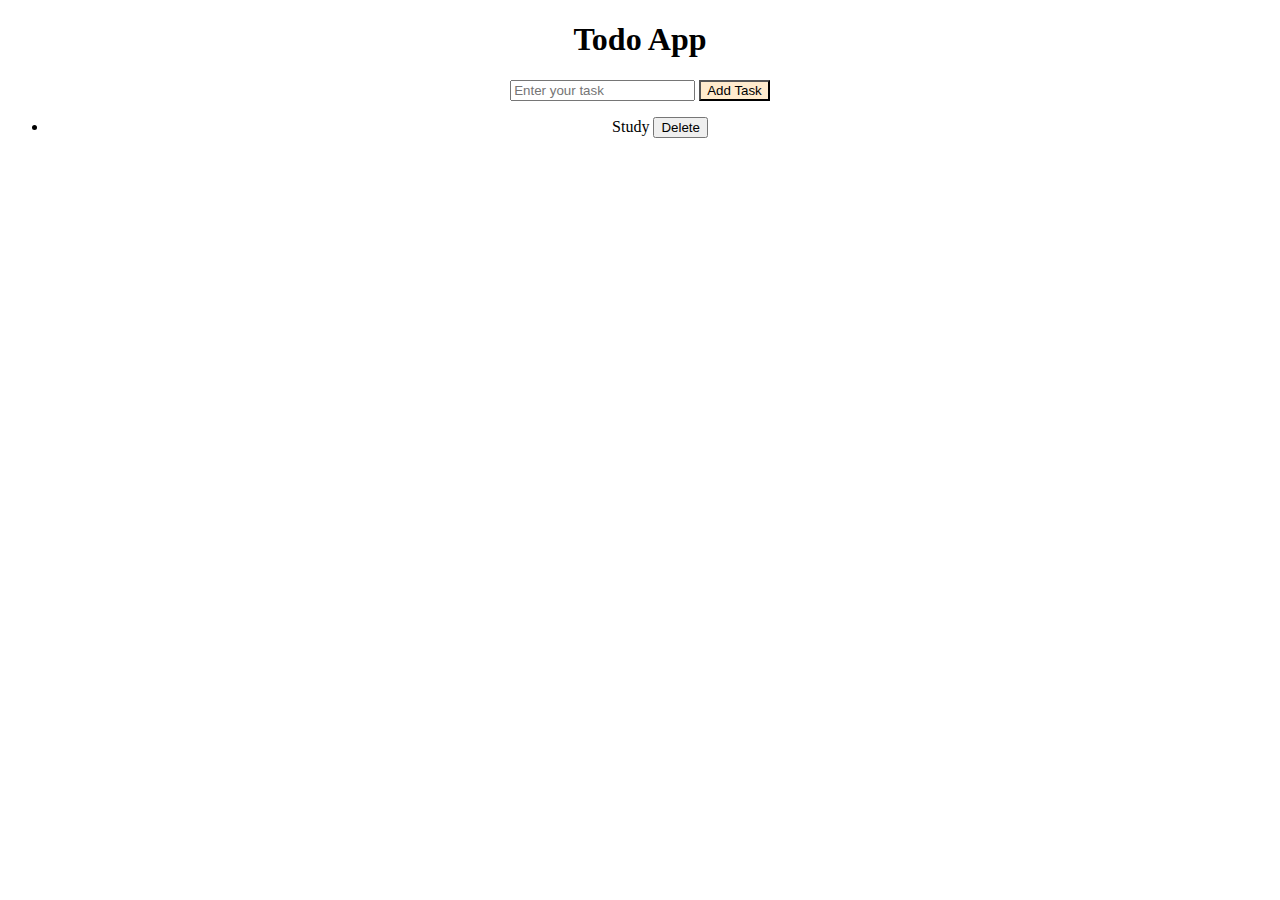
<file: 12_AC_todo/index.html>
<!DOCTYPE html>
<html lang="en">
<head>
    <meta charset="UTF-8">
    <meta name="viewport" content="width=device-width, initial-scale=1.0">
    <title>TODO</title>
</head>
<body style=" text-align: center;">
        <h1 >Todo App</h1>
        <input placeholder="Enter your task">
        <button style="background-color: blanchedalmond;">Add Task</button>
        <ul>
            <li>Study <button class="delete">Delete</button></li>
        </ul>

    <script src="script.js"></script>
</body>
</html>
</file>
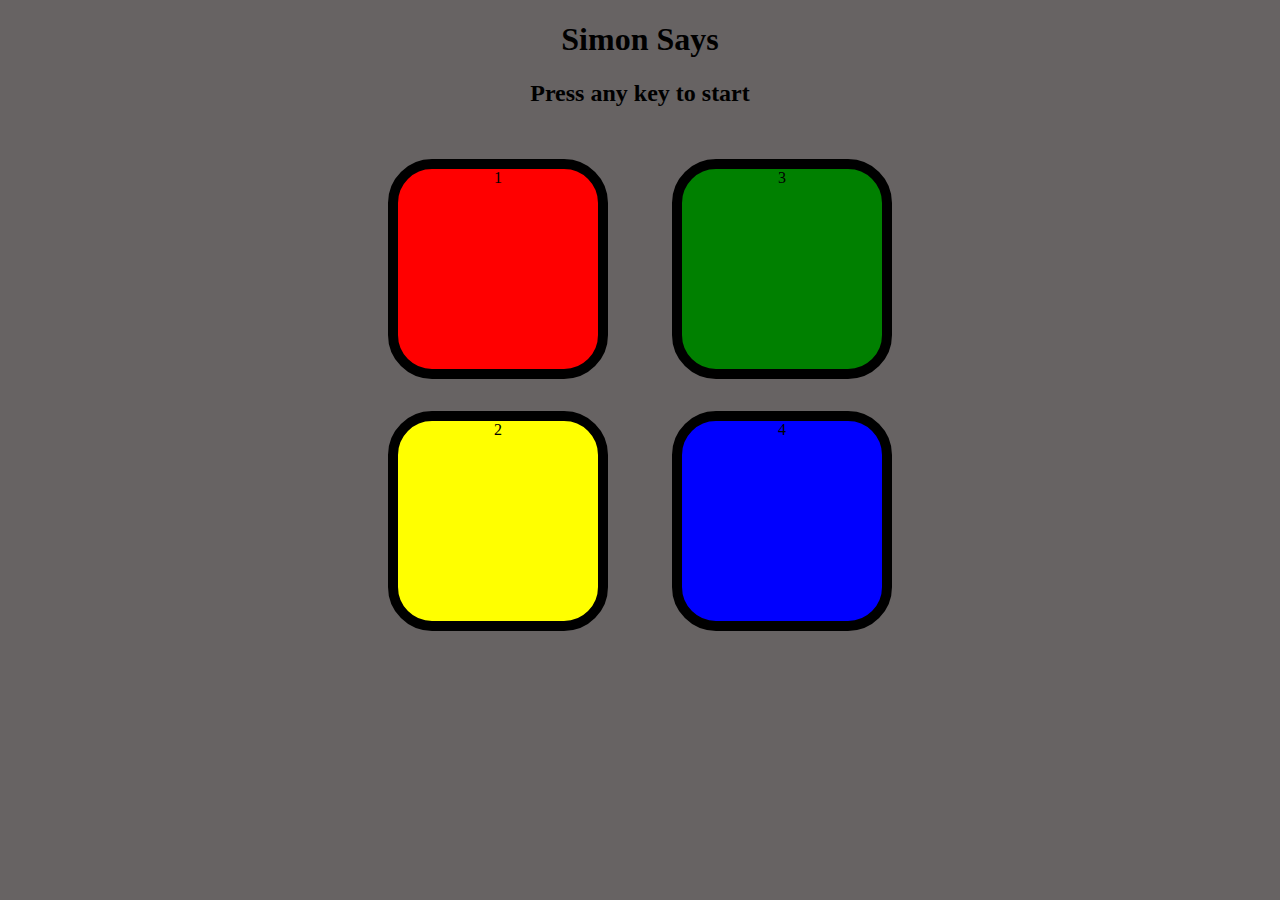
<file: 13_AC_SimonSaysGame/index.html>
<!DOCTYPE html>
<html lang="en">
<head>
    <meta charset="UTF-8">
    <meta name="viewport" content="width=device-width, initial-scale=1.0">
    <title>Simon Says</title>
    <link rel="stylesheet" href="style.css">
</head>
<body style="background-color: #676363;">
    <h1>Simon Says</h1>
    <h2>Press any key to start</h2>

    <div class="buttonContainer">
        <div class="lineOne">
            <div class="btn red" id="red">1</div>
            <div class="btn yellow" id="yellow">2</div>
        </div>
        
        <div class="lineTwo">
            <div class="btn green" id="green">3</div>
            <div class="btn blue" id="blue">4</div>
        </div>
        
    </div>

    <script src="app.js"></script>
</body>
</html>
</file>
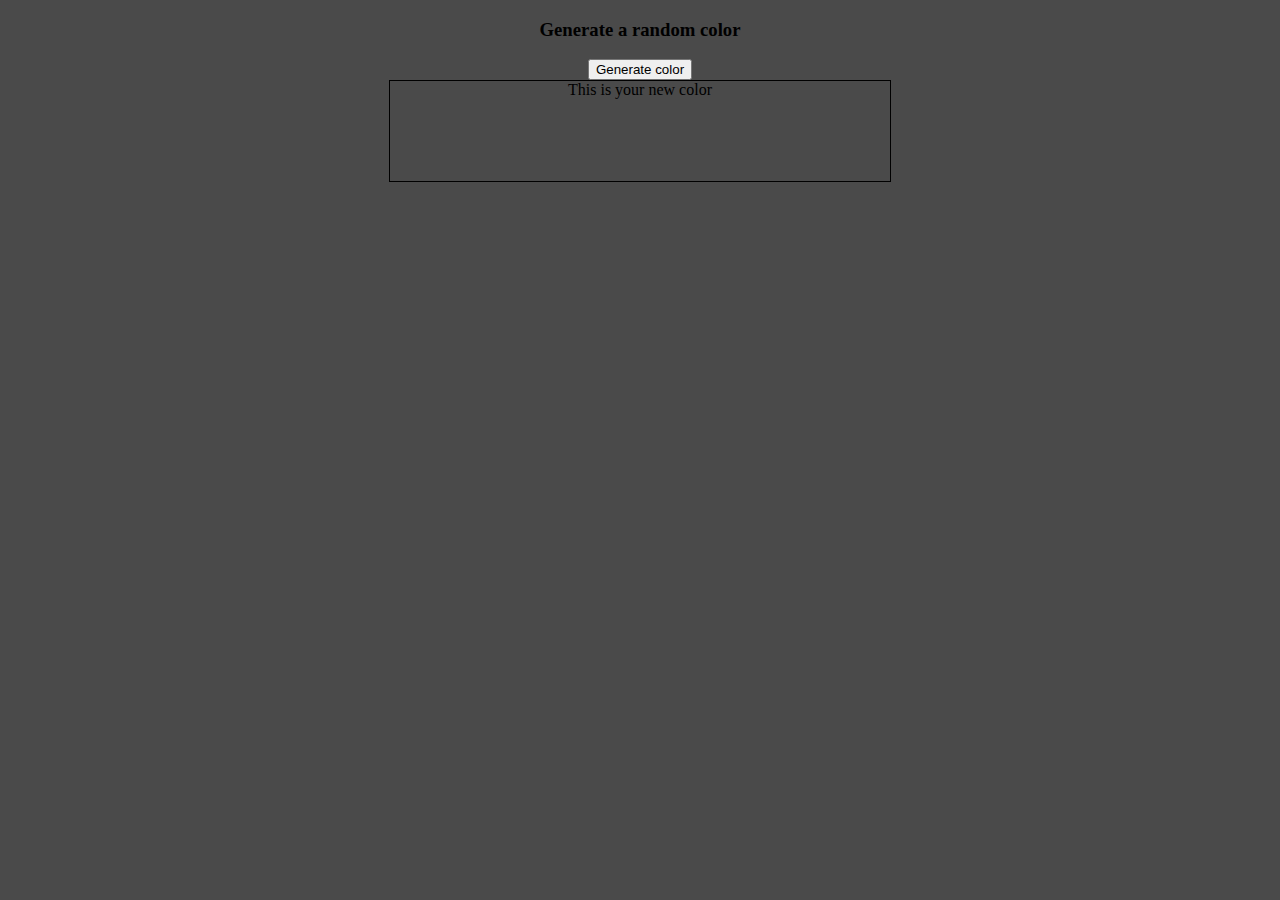
<file: projects/index.html>
<!DOCTYPE html>
<html lang="en">
<head>
    <meta charset="UTF-8">
    <meta name="viewport" content="width=device-width, initial-scale=1.0">
    <title>Random color generator</title>
    <link rel="stylesheet" href="style.css">
</head>
<body>
    <h3>Generate a random color</h3>
    <button>Generate color</button>
    <div>This is your new color</div>
    <script src="07_AC_generateRandomColor.js"></script>
</body>
</html>
</file>
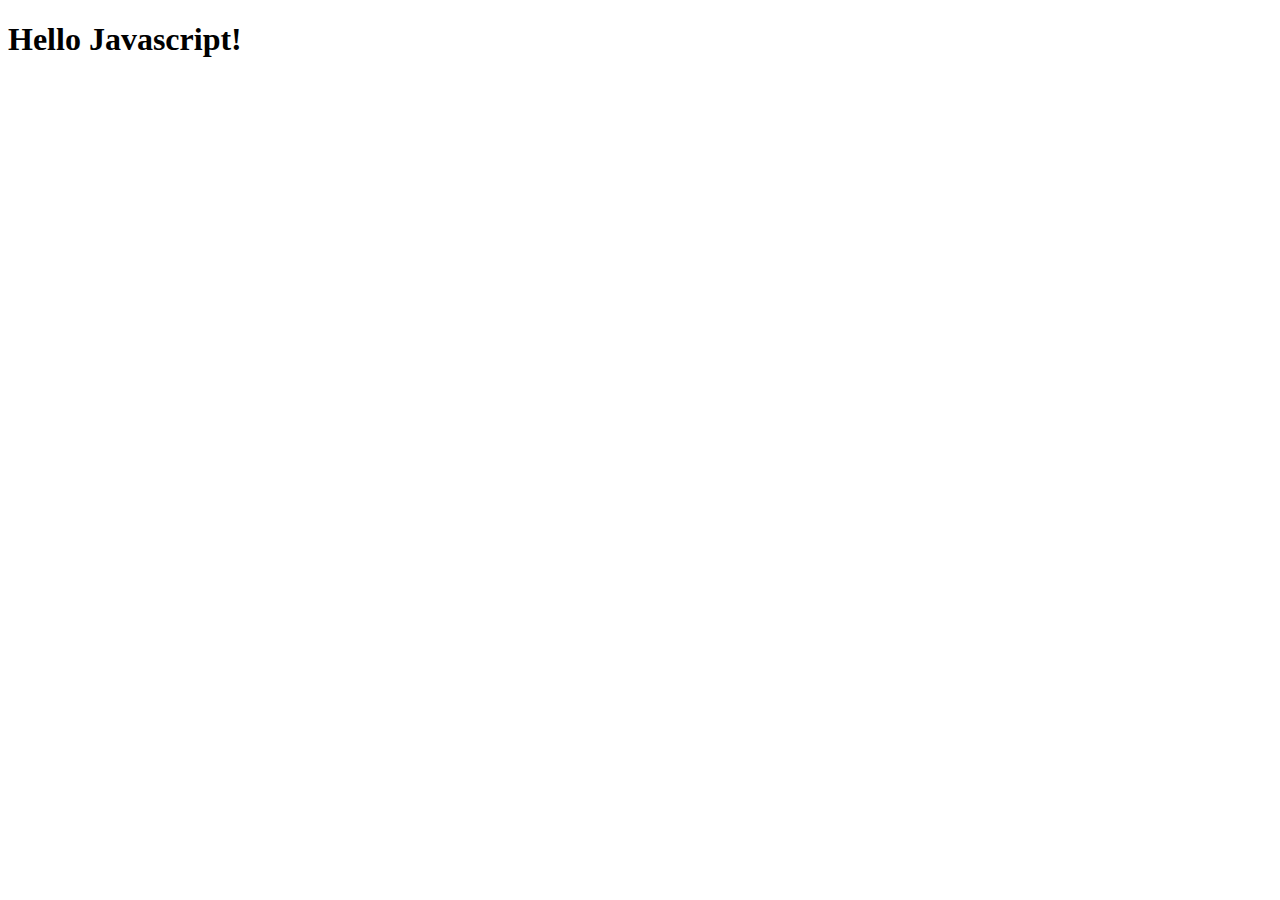
<file: APNA_COLLEGE_DELTA/basics/index.html>
<!DOCTYPE html>
<html lang="en">
<head>
    <meta charset="UTF-8">
    <meta name="viewport" content="width=device-width, initial-scale=1.0">
    <title>Javascript Concepts</title>
    
</head>
<body>
    <h1>Hello Javascript!</h1> 

    <script src="app.js"></script> 
</body>
</html>
</file>
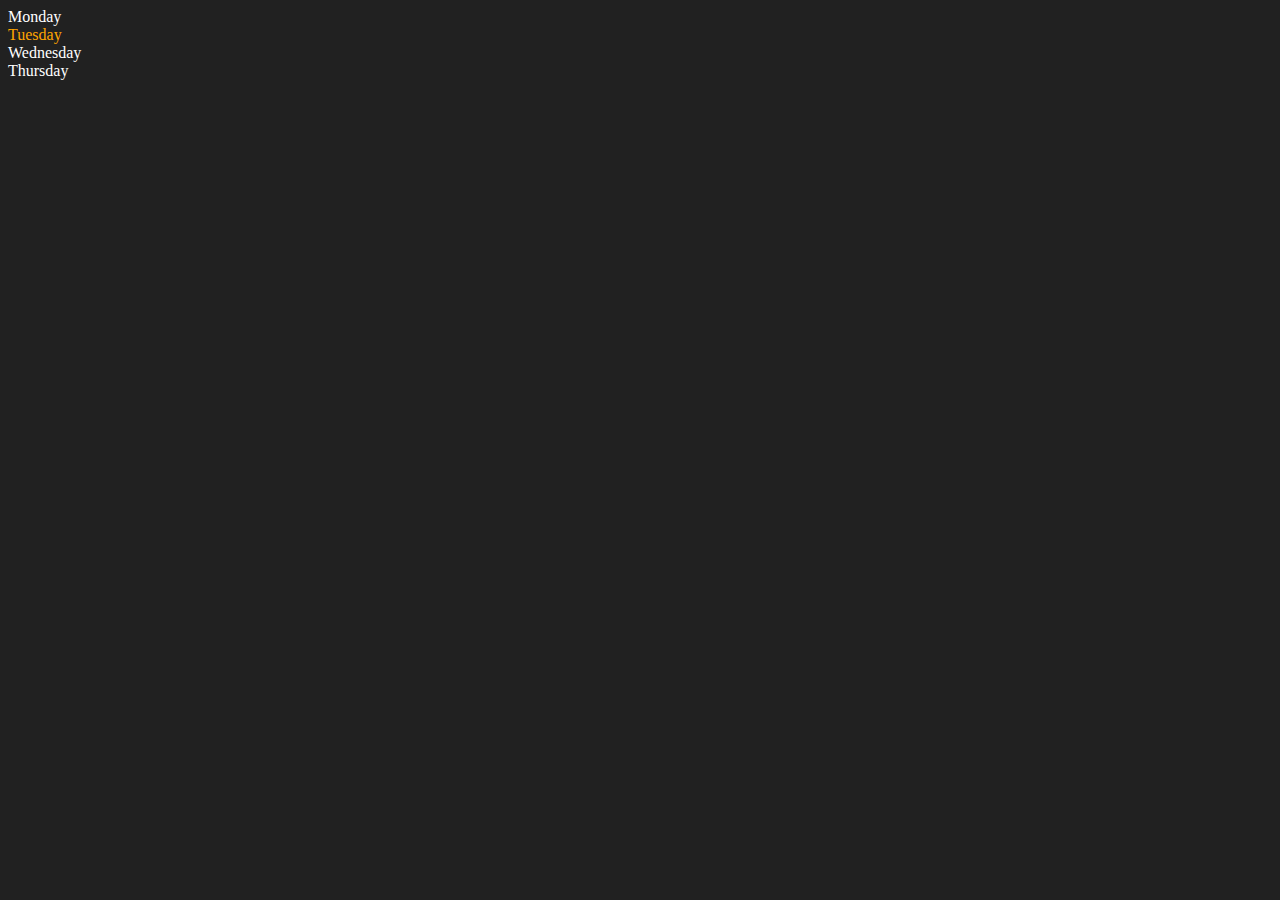
<file: dom.html>
<!DOCTYPE html>
<html lang="en">
<head>
    <meta charset="UTF-8">
    <meta name="viewport" content="width=device-width, initial-scale=1.0">
    <title>DOM | Chai Aur Code</title>
</head>
<body style="background-color: #212121; color: #fff;">
    <div class="parent">
        <div class="day">Monday</div>   
        <div class="day">Tuesday</div>
        <div class="day">Wednesday</div>
        <div class="day">Thursday</div>
    </div>
<script>
     const parent = document.querySelector('.parent')
    //  console.log(parent);
    //  console.log(parent.children);
    // console.log(parent.children[1].innerHTML);

    //  for (let i = 0; i < parent.children.length; i++) {
    //  console.log( parent.children[i].innerHTML)
    //  }

    parent.children[1].style.color = "orange"
    // console.log(parent.firstElementChild);
    // console.log(parent.lastElementChild);

   const dayOne = document.querySelector('.day')
//    console.log(dayOne);
//    console.log(dayOne.parentElement);
//    console.log(dayOne.nextElementSibling);
   
   console.log("NODES: " ,parent.childNodes);
</script>
</body>
</html>
</file>
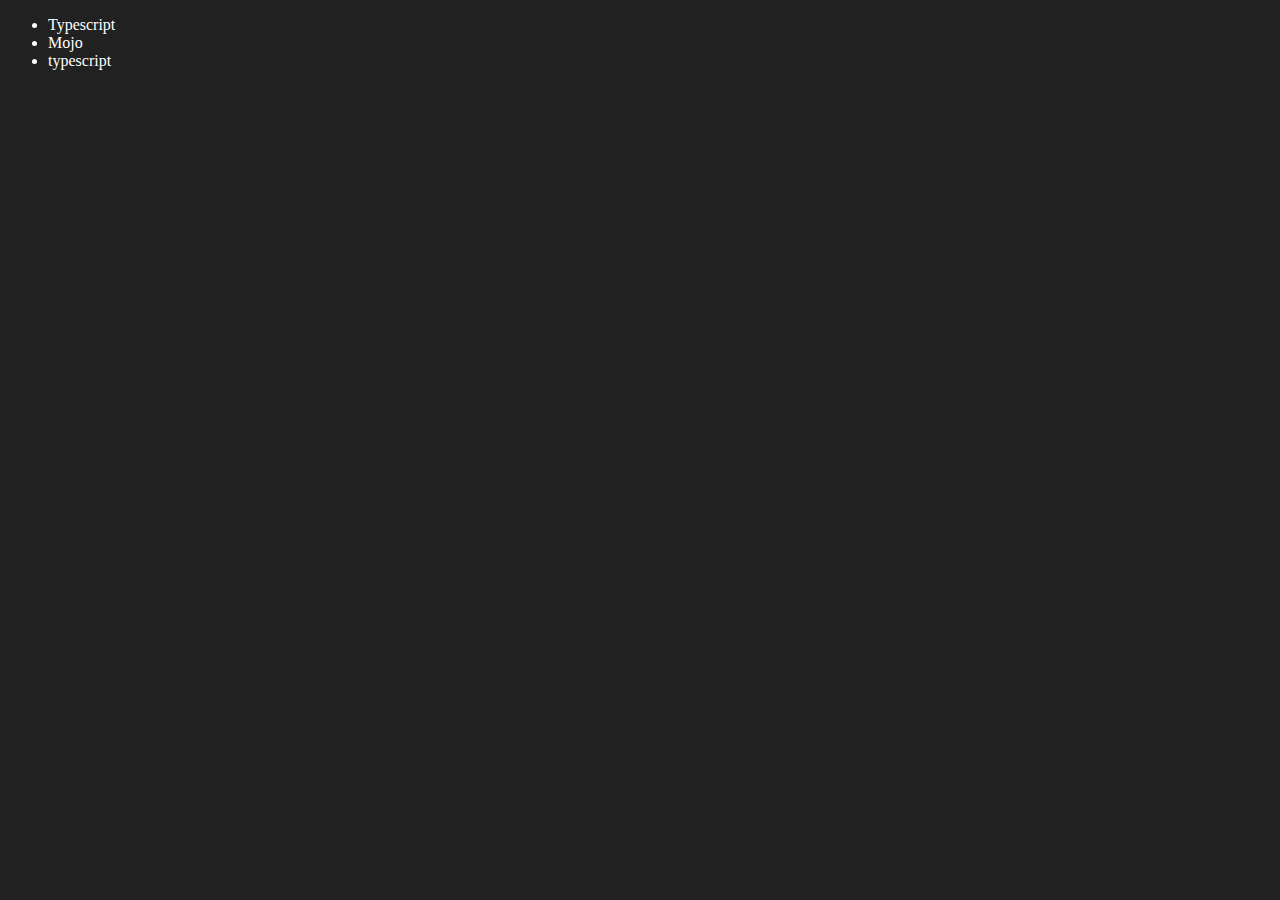
<file: 06_dom/four.html>
<!DOCTYPE html>
<html lang="en">
<head>
    <meta charset="UTF-8">
    <meta name="viewport" content="width=device-width, initial-scale=1.0">
    <title>Chai aur code | DOM</title>
</head>
<body style="background-color: #212121; color: #fff;">
    <ul class="language">
        <li>Javascript</li>
    </ul>
</body>
<script>
    function addLanguage(langName) {
        const li =  document.createElement('li')
        li.innerHTML = `${langName}`
        document.querySelector('.language').appendChild(li)
    }
    addLanguage("python")
    addLanguage("typescript")

    function addOptiLanguage(langName) {
        const li = document.createElement('li')
        li.appendChild(document.createTextNode(langName))
        document.querySelector('.language').appendChild(li)
    }
    addOptiLanguage("golang")

    // EDIT

    const secondLang = document.querySelector("li:nth-child(2)")
    // secondLang.innerHTML = "Mojo"
    const newli = document.createElement('li')
    newli.textContent = "Mojo"
    secondLang.replaceWith(newli)

    // edit
    // const firstLang = document.querySelector("li:nth-child(1)")
    // const newli1 = document.createElement('li')
    // newli1.textContent = "Typescript"
    // firstLang.replaceWith(newli1)

    const firstLang = document.querySelector("li:first-child")
    firstLang.outerHTML = '<li>Typescript</li>'

    // remove
    const lastLang = document.querySelector('li:last-child')
    lastLang.remove()
</script>
</html>
</file>
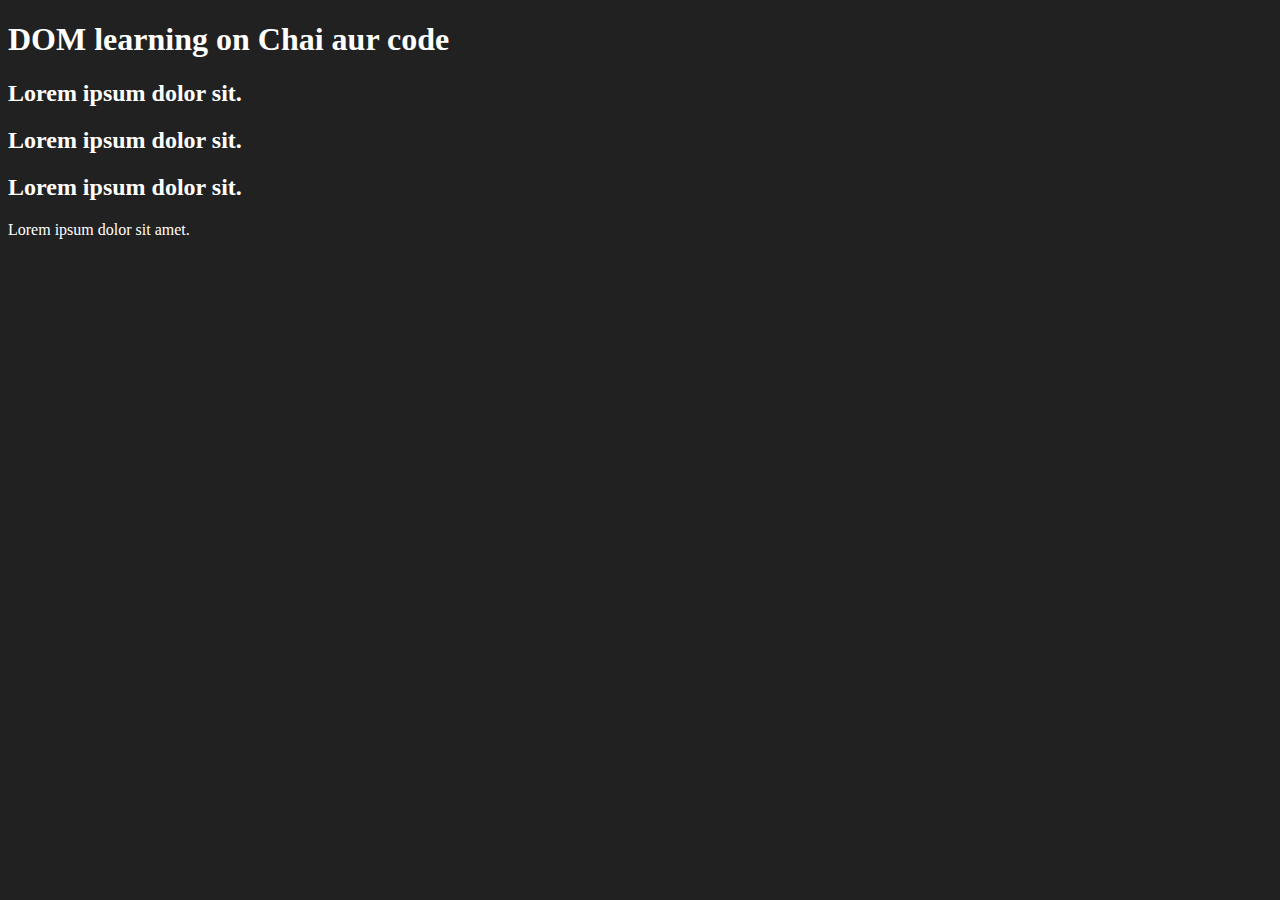
<file: 06_dom/one.html>
<!DOCTYPE html>
<html lang="en">
<head>
    <meta charset="UTF-8">
    
    <title>DOM learning</title>
    <style>
        .bg-black{
            background-color: #212121;
            color: #fff;
        }
    </style>
</head>
<body class="bg-black">
    <div>
        <h1 id="title" class="heading">DOM learning on Chai aur code</h1>
        <h2>Lorem ipsum dolor sit.</h2>
        <h2>Lorem ipsum dolor sit.</h2>
        <h2>Lorem ipsum dolor sit.</h2>
        <p>Lorem ipsum dolor sit amet.</p>
    </div>
</body>
</html>
</file>
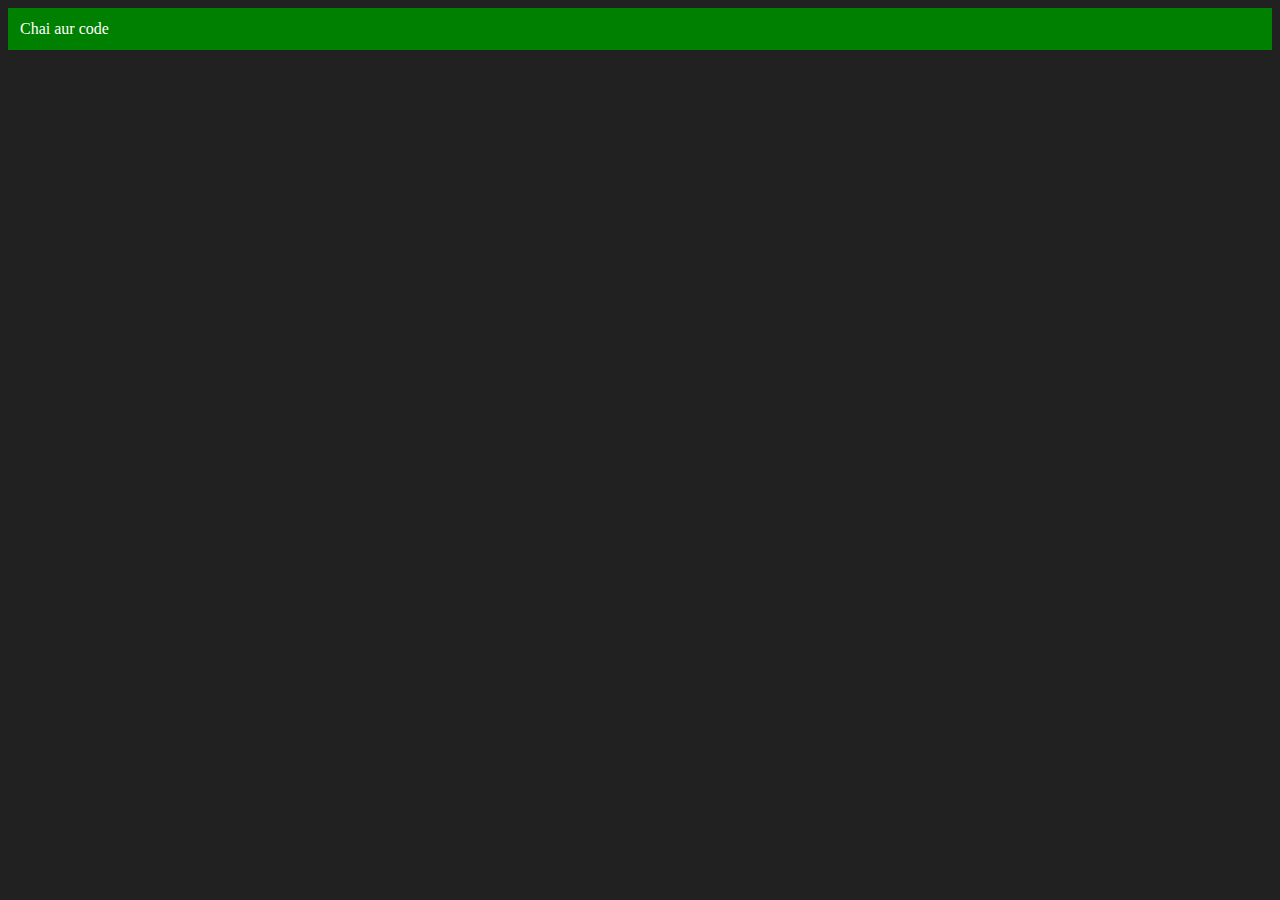
<file: 06_dom/three.html>
<!DOCTYPE html>
<html lang="en">
<head>
    <meta charset="UTF-8">
    <meta name="viewport" content="width=device-width, initial-scale=1.0">
    <title>Chai aur code</title>
</head>
<body style="background-color: #212121; color: #fff;">
    
</body>

<script>
    const div = document.createElement('div')
    console.log(div);
    div.className = "main"
    div.id = "myid"
    div.setAttribute("title" , "generated title")
    div.style.backgroundColor ="green"
    div.style.padding = "12px"
    // div.innerText = "Chai aur code"
    const addText = document.createTextNode("Chai aur code")
    div.appendChild(addText)

    document.body.appendChild(div)
</script>
</html>
</file>
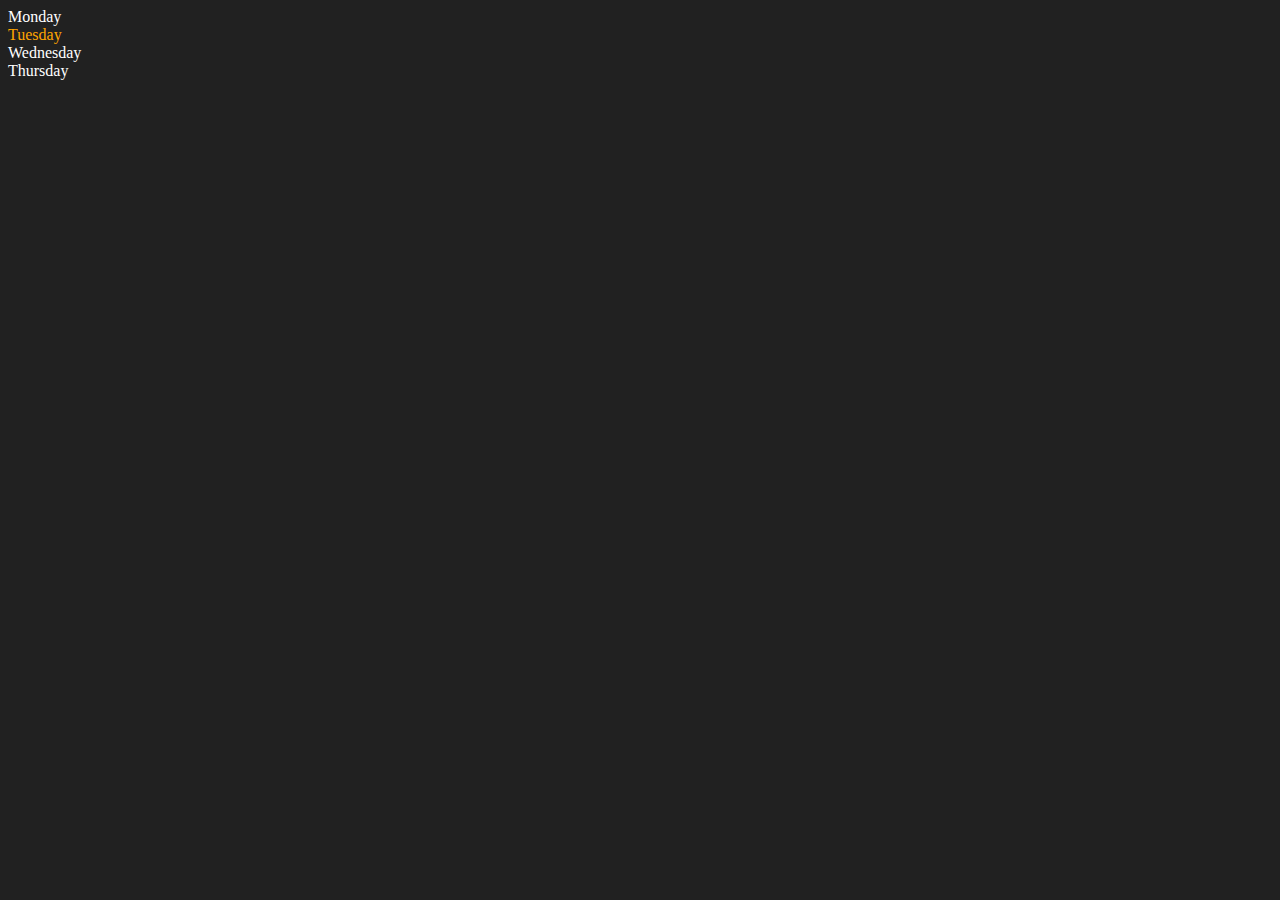
<file: 06_dom/two.html>
<!DOCTYPE html>
<html lang="en">
<head>
    <meta charset="UTF-8">
    <meta name="viewport" content="width=device-width, initial-scale=1.0">
    <title>DOM | Chai Aur Code</title>
</head>
<body style="background-color: #212121; color: #fff;">
    <div class="parent">
        <div class="day">Monday</div>
        <div class="day">Tuesday</div>
        <div class="day">Wednesday</div>
        <div class="day">Thursday</div>
    </div>
<script>
     const parent = document.querySelector('.parent')
     console.log(parent);
     console.log(parent.children);
    // console.log(parent.children[1].innerHTML);

    //  for (let i = 0; i < parent.children.length; i++) {
    //  console.log( parent.children[i].innerHTML)
    //  }

     parent.children[1].style.color = "orange"
    // console.log(parent.firstElementChild);
    // console.log(parent.lastElementChild);

   const dayOne = document.querySelector('.day')
//    console.log(dayOne);
//    console.log(dayOne.parentElement);
//    console.log(dayOne.nextElementSibling);
   
   console.log("NODES: " ,parent.childNodes);
</script>
</body>
</html>
</file>
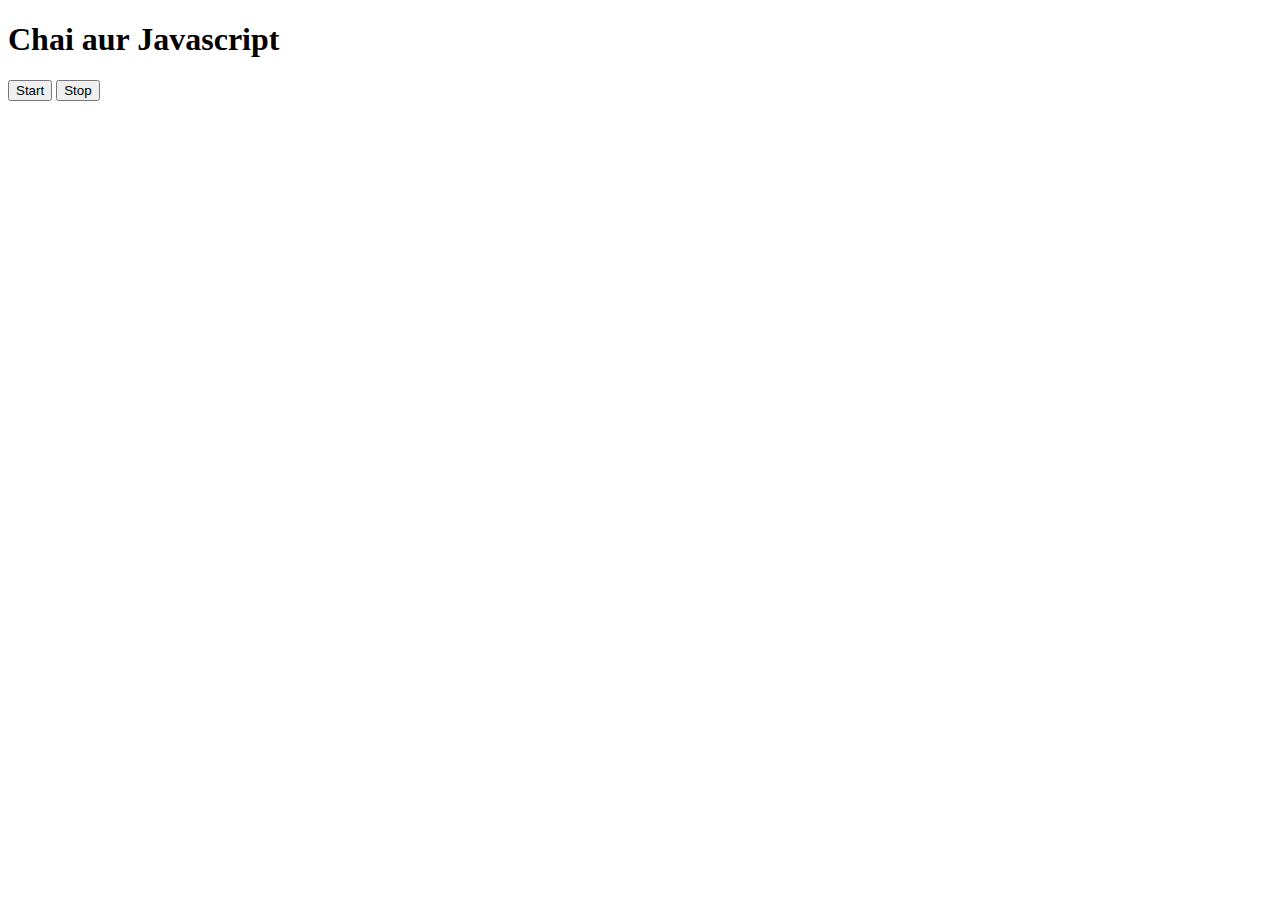
<file: 08_events/three.html>
<!DOCTYPE html>
<html lang="en">
<head>
    <meta charset="UTF-8">
    <meta name="viewport" content="width=device-width, initial-scale=1.0">
    <title>Document</title>
</head>
<body>
    <h1>Chai aur Javascript</h1>
    <button id="start">Start</button>
    <button id="stop">Stop</button>
<script>
    const sayDate = function(str){
        console.log(str, Date.now());
    }

    let intervalId;
    document.querySelector('#start').addEventListener('click', function(){
         intervalId = setInterval(sayDate, 1000, "Subhranshu")
    })

    document.querySelector('#stop').addEventListener('click', function(){
        clearInterval(intervalId)
    })
   
</script>
</body>
</file>
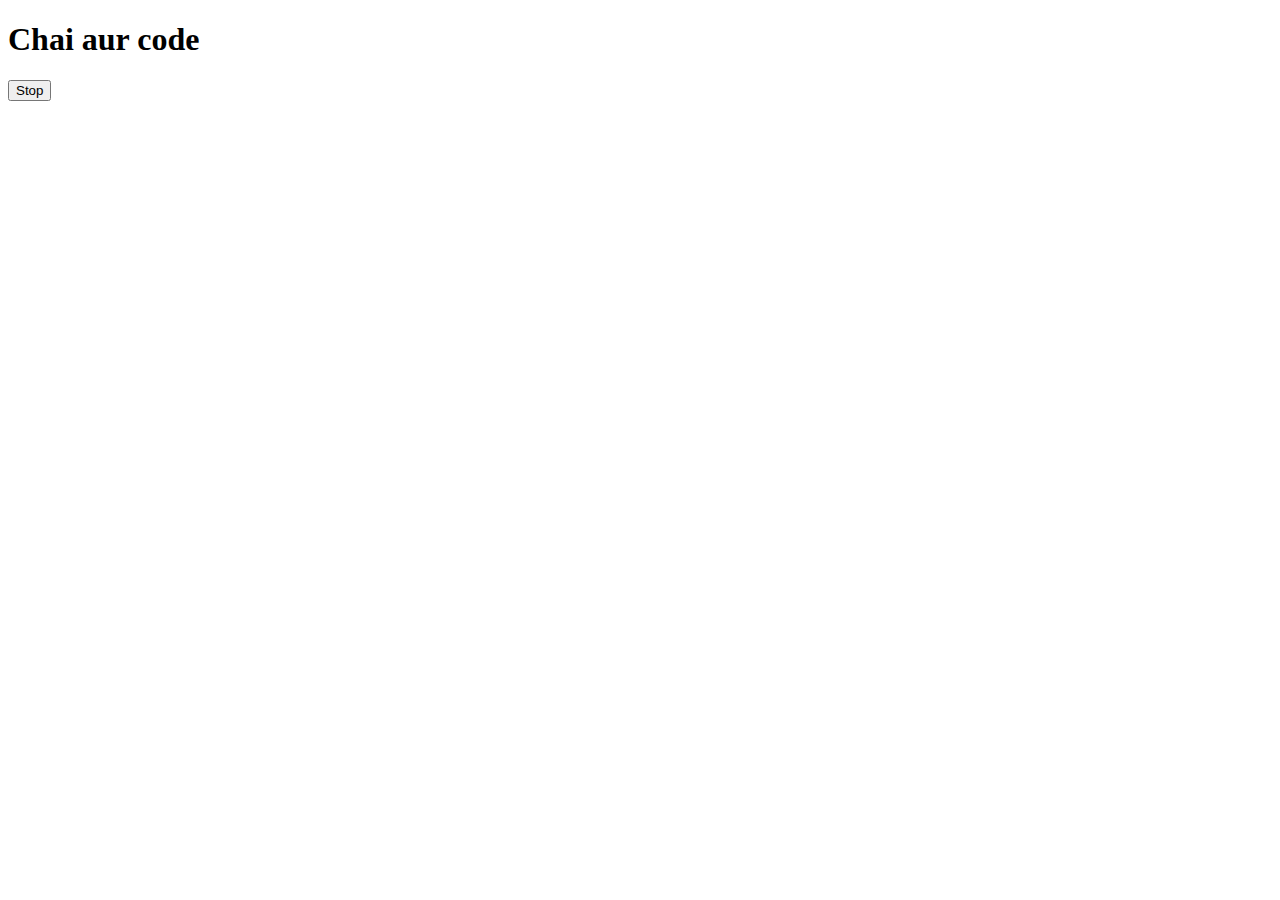
<file: 08_events/two.html>
<!DOCTYPE html>
<html lang="en">
<head>
    <meta charset="UTF-8">
    <meta name="viewport" content="width=device-width, initial-scale=1.0">
    <title>Document</title>
</head>
<body>
    <h1>Chai aur code</h1>
    <button id="stop">Stop</button>
</body>
<script>
    const sayName = function(){
        console.log("Hitesh");
    } 
    const changeText =  function(){
         document.querySelector('h1').innerHTML = "Best JS series"
    }
  
    const changeMe = setTimeout (changeText, 2000)

    document.querySelector('#stop').addEventListener('click', function(){
        clearTimeout(changeMe)
        console.log("STOPPED");
    })
</script>
</html>
</file>
<file: 13_AC_SimonSaysGame/style.css>
body{
    text-align: center;
}

.btn{
    height: 200px;
    width: 200px;
    border-radius: 20%;
    border: 10px solid black;
    margin: 2rem;
}

.buttonContainer{
    display: flex;
    justify-content: center;
}

.yellow{
    background-color: yellow;
}

.green{
    background-color: green;
}

.red{
    background-color: red;
}

.blue{
    background-color: blue;
}

.flash{
    background-color: white;
}
</file>
<file: projects/style.css>
body{
    text-align: center;
    background-color: #4a4a4a;
}

div {
    height: 100px;
    width: 500px;
    border: 1px solid black;
    margin: auto;
}
</file>
